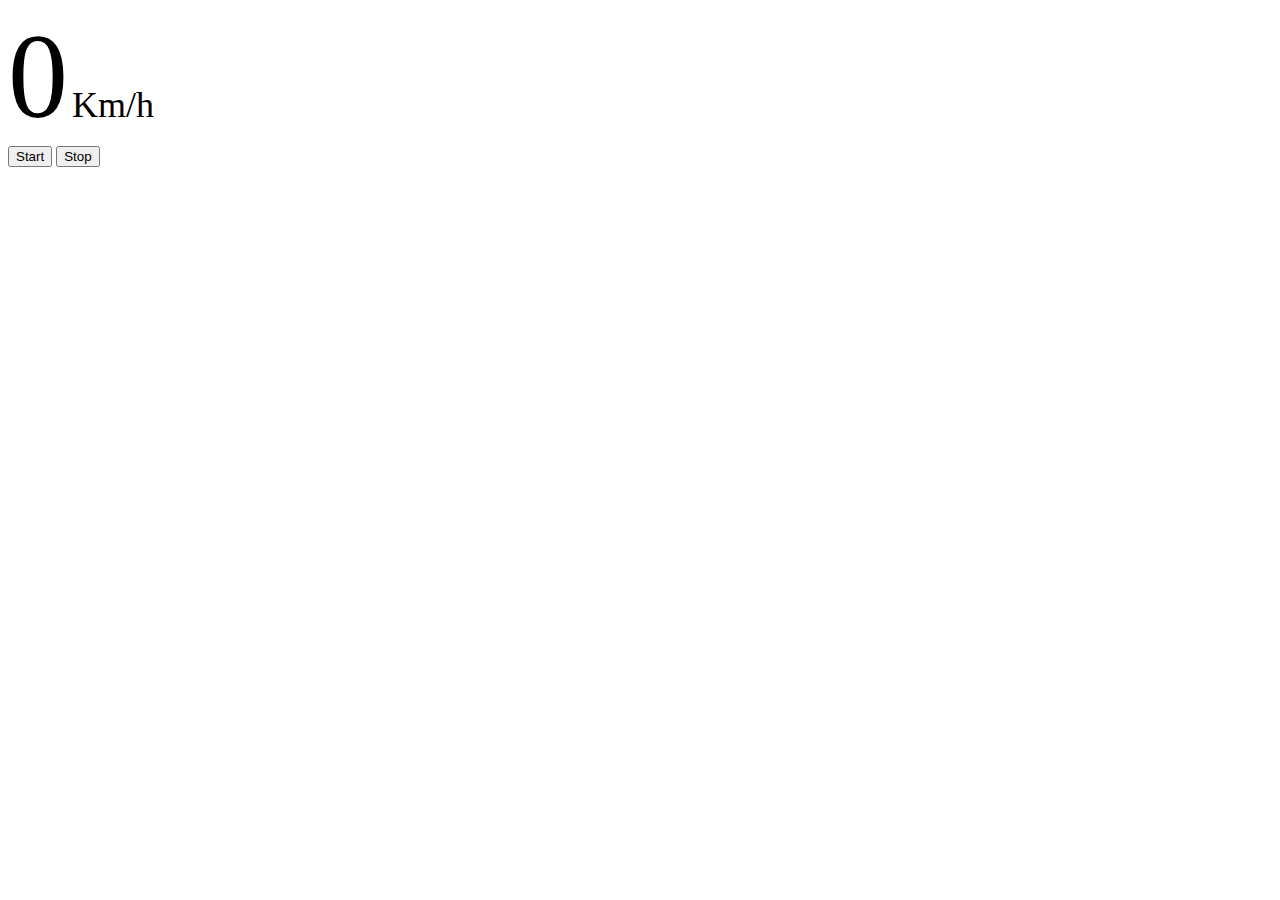
<file: speedometer.html>
<!DOCTYPE html>
<html class="h-100" lang="en">
<head>
    <meta charset="UTF-8">
    <meta name="viewport" content="width=device-width, initial-scale=1.0">
    <title>Ride</title>
    <link href="https://cdn.jsdelivr.net/npm/bootstrap@5.3.5/dist/css/bootstrap.min.css" rel="stylesheet" integrity="sha384-SgOJa3DmI69IUzQ2PVdRZhwQ+dy64/BUtbMJw1MZ8t5HZApcHrRKUc4W0kG879m7" crossorigin="anonymous">
    <link rel="stylesheet" href="global.css">
</head>
<body class="h-100">
    
    <div class="container d-flex flex-column justify-content-between h-100">
        <nav class="navbar justify-content-end">
            <a class="btn btn-close  border border-dark p-2"  href="./index.html"></a>
        </nav>
        <div class="d-flex flex-column justify-content-center align-items-center bg-dark text-light flex-fill mb-3 rounded-3">
            <span class="fw-bold" style="font-size: 120px;" id="speed">0</span>
            <span style="font-size: 36px;">Km/h</span>   
        </div>
        <button class="btn btn-primary mb-3" id="start"><span class="display-3">Start</span></button>
        
        <button class="btn btn-danger d-none mb-3" id="stop"><span class="display-3">Stop</span></button>

    </div>

    <script src="./storage.js"></script>
    <script src="./speedometer.js"></script>

</body>
</html>
</file>
<file: global.css>
@import url("https://cdn.jsdelivr.net/npm/bootstrap-icons@1.11.3/font/bootstrap-icons.min.css");

:root, [data-bs-theme=light] {
  --bs-primary-rgb: 41, 197, 207;

}

.btn-primary {

    --bs-btn-color: #fff;
    --bs-btn-bg: #29c5cf;
    --bs-btn-border-color: #29c5cf;
    --bs-btn-hover-color: #fff;
    --bs-btn-hover-bg: #20858c;
    --bs-btn-hover-border-color: #20858c;
    --bs-btn-focus-shadow-rgb: 49, 132, 253;
    --bs-btn-active-color: #fff;
    --bs-btn-active-bg: #20858c;
    --bs-btn-active-border-color: #20858c;
    --bs-btn-active-shadow: inset 0 3px 5px rgba(0, 0, 0, .125), inset 0 -1px 0 rgba(0, 0, 0, .125);
    --bs-btn-disabled-color: #fff;
    --bs-btn-disabled-bg: #29c5cf;
    --bs-btn-disabled-border-color: #29c5cf;


}

#mapDetail {

  height: 300px;
  background-color: #ccc;

}
</file>
